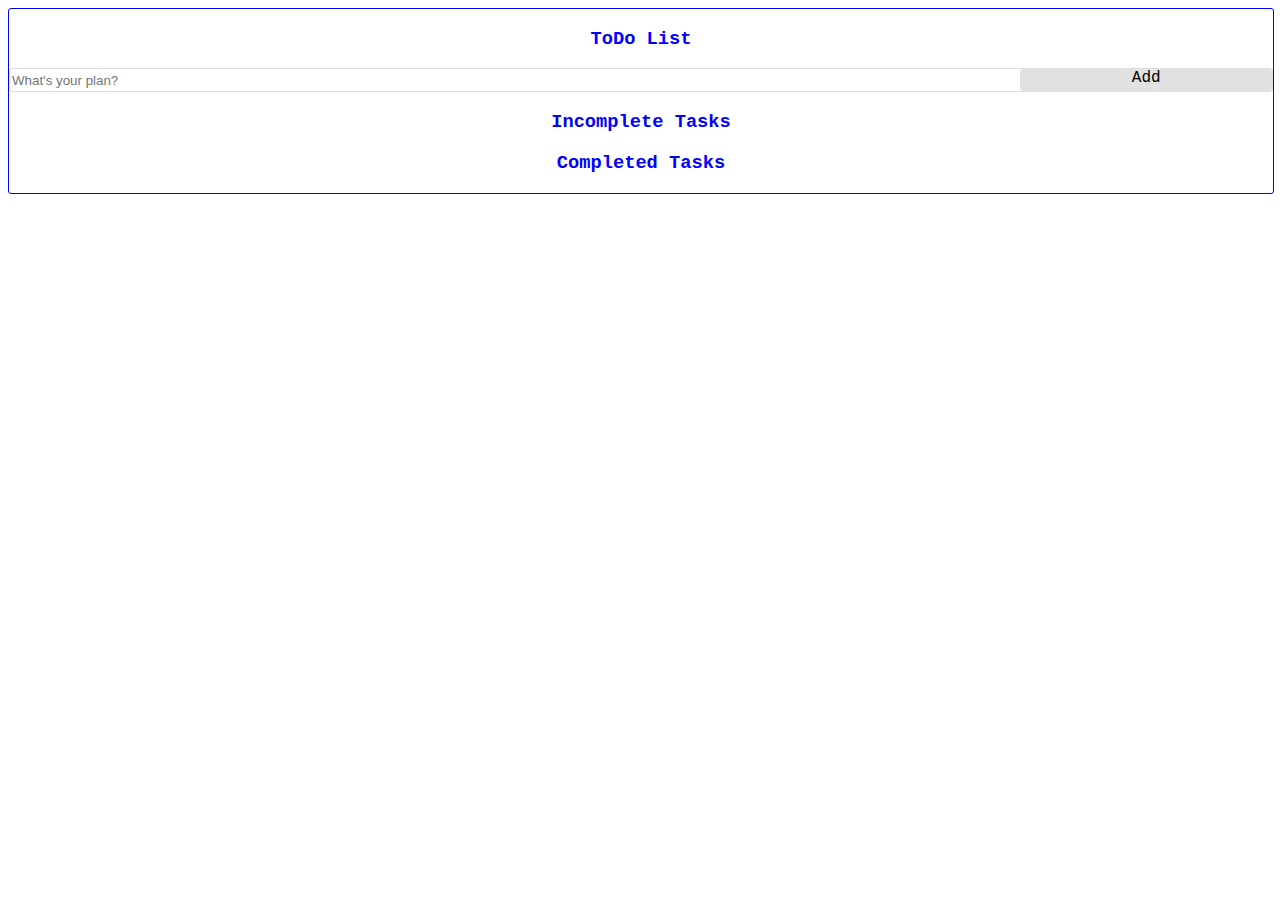
<file: index.html>
<!DOCTYPE html>
<html lang="en">
<head>
    <meta charset="UTF-8">
    <meta http-equiv="X-UA-Compatible" content="IE=edge">
    <meta name="viewport" content="width=device-width, initial-scale=1.0">
    <title>Todo List using crud</title>
    <link rel="stylesheet" href="style.css">
</head>
<body>
    <div id="main_div">
        <h3>ToDo List</h3>
        <div id="input_div">
                <input type="text" id="input-text-field">
                
                <span id="add_but">Add</span>
        </div>
        <div id="out_div">
            <h3>Incomplete Tasks</h3>
            <div id="posts"></div>
            <h3>Completed Tasks</h3>
            <div id="tasks-completed"></div>


        </div>

    </div>
    <script src="script.js"></script>
</body>
</html>
</file>
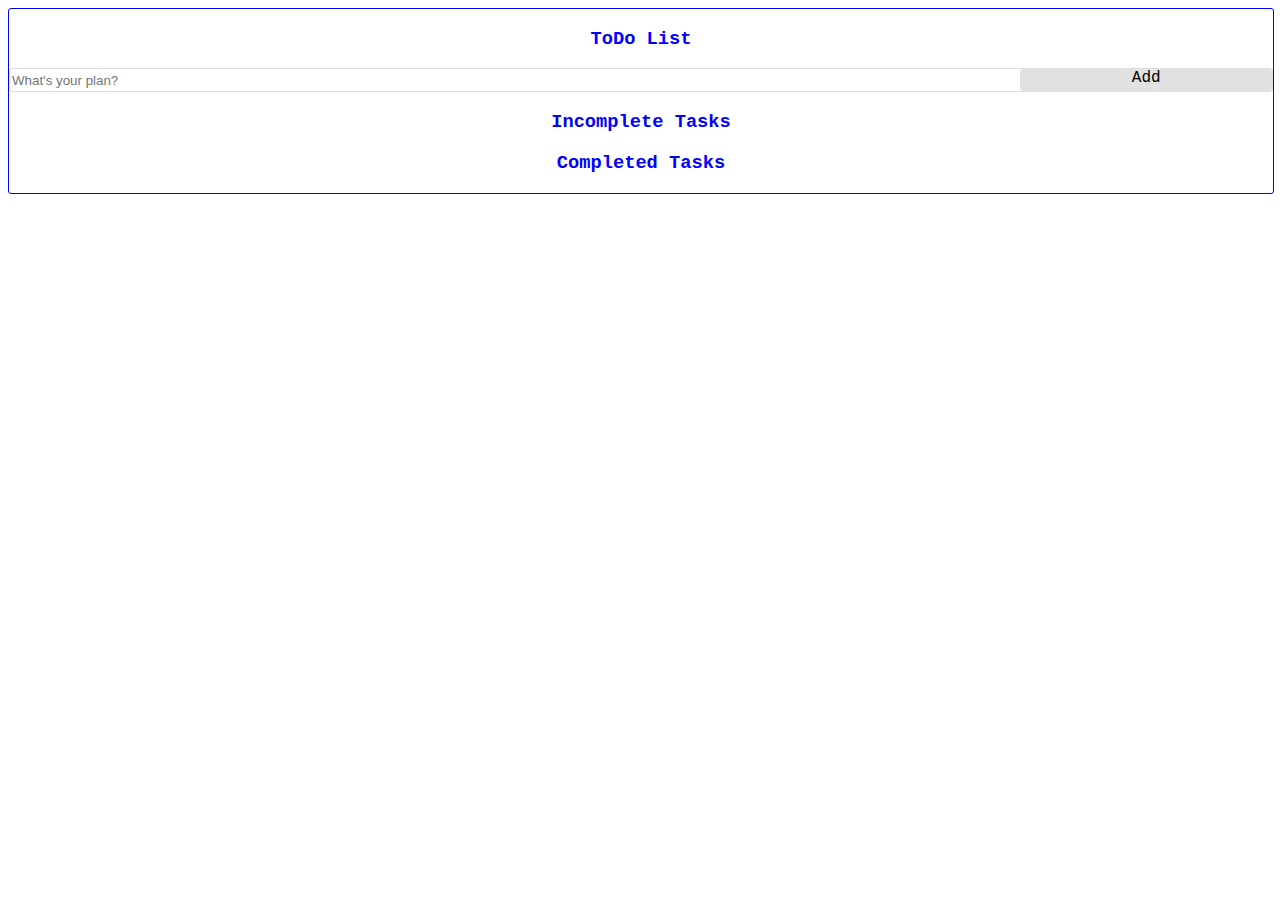
<file: finalToDo.html>
<!DOCTYPE html>
<html lang="en">
<head>
    <meta charset="UTF-8">
    <meta http-equiv="X-UA-Compatible" content="IE=edge">
    <meta name="viewport" content="width=device-width, initial-scale=1.0">
    <title>Todo List using crud</title>
    <link rel="stylesheet" href="finalToDo.css">
</head>
<body>
    <div id="main_div">
        <h3>ToDo List</h3>
        <div id="input_div">
                <input type="text" id="input-text-field">
                
                <span id="add_but">Add</span>
        </div>
        <div id="out_div">
            <h3>Incomplete Tasks</h3>
            <div id="posts"></div>
            <h3>Completed Tasks</h3>
            <div id="tasks-completed"></div>


        </div>

    </div>
    <script src="finalToDo.js"></script>
</body>
</html>
</file>
<file: style.css>
*{
    border-radius:3px;
}

#main_div{
    display:inline-block;
    width:100%;
    height:auto;
    border:1px solid blue;
}
h3{
    text-align: center;
    color:blue;
    font-family: Courier;
}
#input-text-field{
    width:80%;
    height:22px;
    height:auto;
    /* margin-left:10px; */
    border:none;
}
#input-text-field:active{
    border:none;
}

.posts-content-div{
    display:flex;
    width:50%;
    height:22px;
    border:1px solid #ddd;
    text-align:left;
    align-items:center;
    margin-left:0px;
    margin-right:20px;
    padding-left:5px;
}
.posts_child_div{
    display:flex;
    margin-left:10px;
    margin-bottom:10px;
    width:100%;
    height:22px;

}
button{
    display:inline-block;
    margin-left:10px;
    margin-right:10px;
    border:none;
    font-family: Courier;
    height:22px;
}
button:hover{
    cursor:pointer;
    /* font-style:italic; */
    font-family:Courier;
    
}


#add_but{
    background-color: #dddd;
    color:black;
    width:20%;
    height:22px;
    text-align: center;
    font-family:Courier;
    align-items: center;
    padding:auto auto;
}
#add_but:hover{
    cursor:pointer;
}

.update-but{
    background-color: #dddd;
    color:black;
    border:none;
}
.edit-but{
    background-color: darkblue;
    color:white;
}
.delete-but{
    background-color: darkred;
    color:whitesmoke;
}
.posts_child_div_1{
    display:flex;
    width:100%;
   text-align:left;
}

.posts_child_div_2{
    display:flex;
    height:22px;
}

#input_div{
    display:flex;
    border:1px solid #ddd;
    justify-content: space-between;
    height:22px;
}
.check_box_class{
    height:22px;
    width:22px;
    margin-top:1px;
    margin-bottom:1px;
}
</file>
<file: finalToDo.css>
*{
    border-radius:3px;
}

#main_div{
    display:inline-block;
    width:100%;
    height:auto;
    border:1px solid blue;
}
h3{
    text-align: center;
    color:blue;
    font-family: Courier;
}
#input-text-field{
    width:80%;
    height:22px;
    height:auto;
    /* margin-left:10px; */
    border:none;
}
#input-text-field:active{
    border:none;
}

.posts-content-div{
    display:flex;
    width:50%;
    height:22px;
    border:1px solid #ddd;
    text-align:left;
    align-items:center;
    margin-left:0px;
    margin-right:20px;
    padding-left:5px;
}
.posts_child_div{
    display:flex;
    margin-left:10px;
    margin-bottom:10px;
    width:100%;
    height:22px;

}
button{
    display:inline-block;
    margin-left:10px;
    margin-right:10px;
    border:none;
    font-family: Courier;
    height:22px;
}
button:hover{
    cursor:pointer;
    /* font-style:italic; */
    font-family:Courier;
    
}


#add_but{
    background-color: #dddd;
    color:black;
    width:20%;
    height:22px;
    text-align: center;
    font-family:Courier;
    align-items: center;
    padding:auto auto;
}
#add_but:hover{
    cursor:pointer;
}

.update-but{
    background-color: #dddd;
    color:black;
    border:none;
}
.edit-but{
    background-color: darkblue;
    color:white;
}
.delete-but{
    background-color: darkred;
    color:whitesmoke;
}
.posts_child_div_1{
    display:flex;
    width:100%;
   text-align:left;
}

.posts_child_div_2{
    display:flex;
    height:22px;
}

#input_div{
    display:flex;
    border:1px solid #ddd;
    justify-content: space-between;
    height:22px;
}
.check_box_class{
    height:22px;
    width:22px;
    margin-top:1px;
    margin-bottom:1px;
}
</file>
